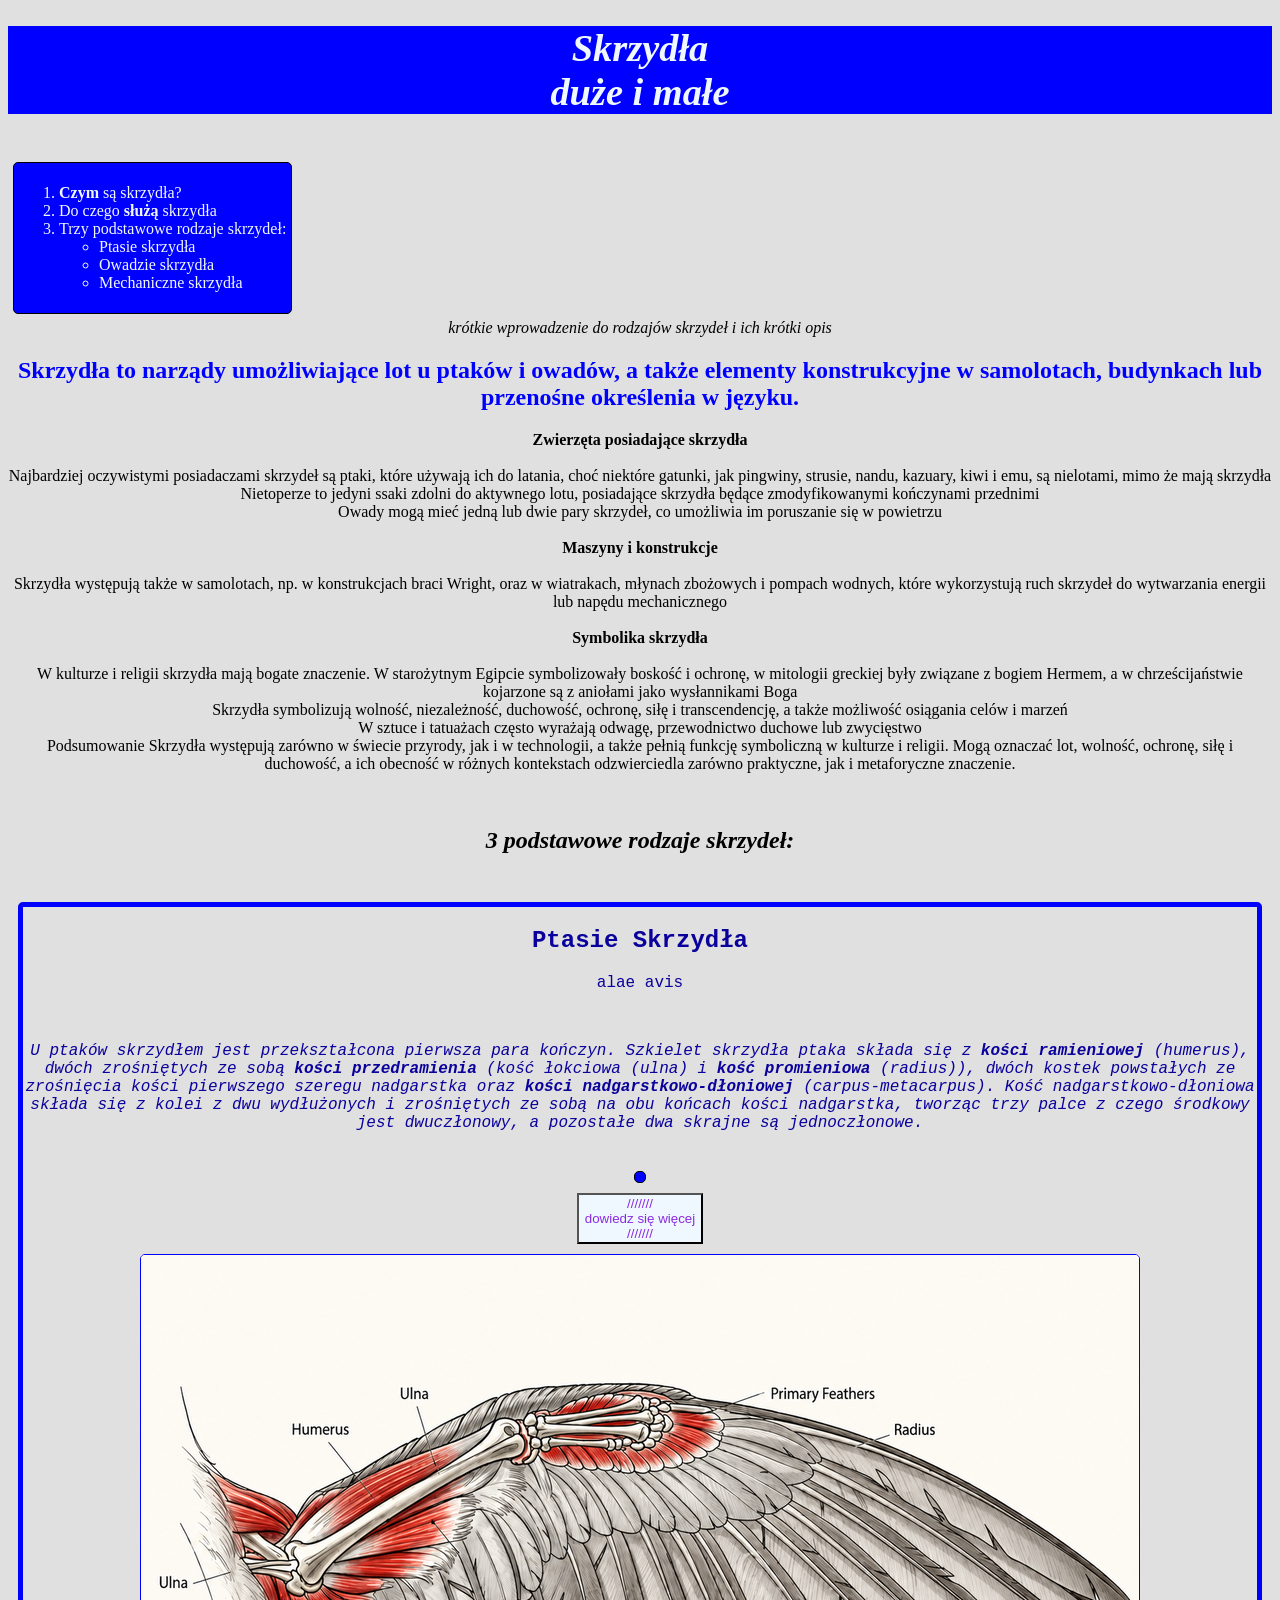
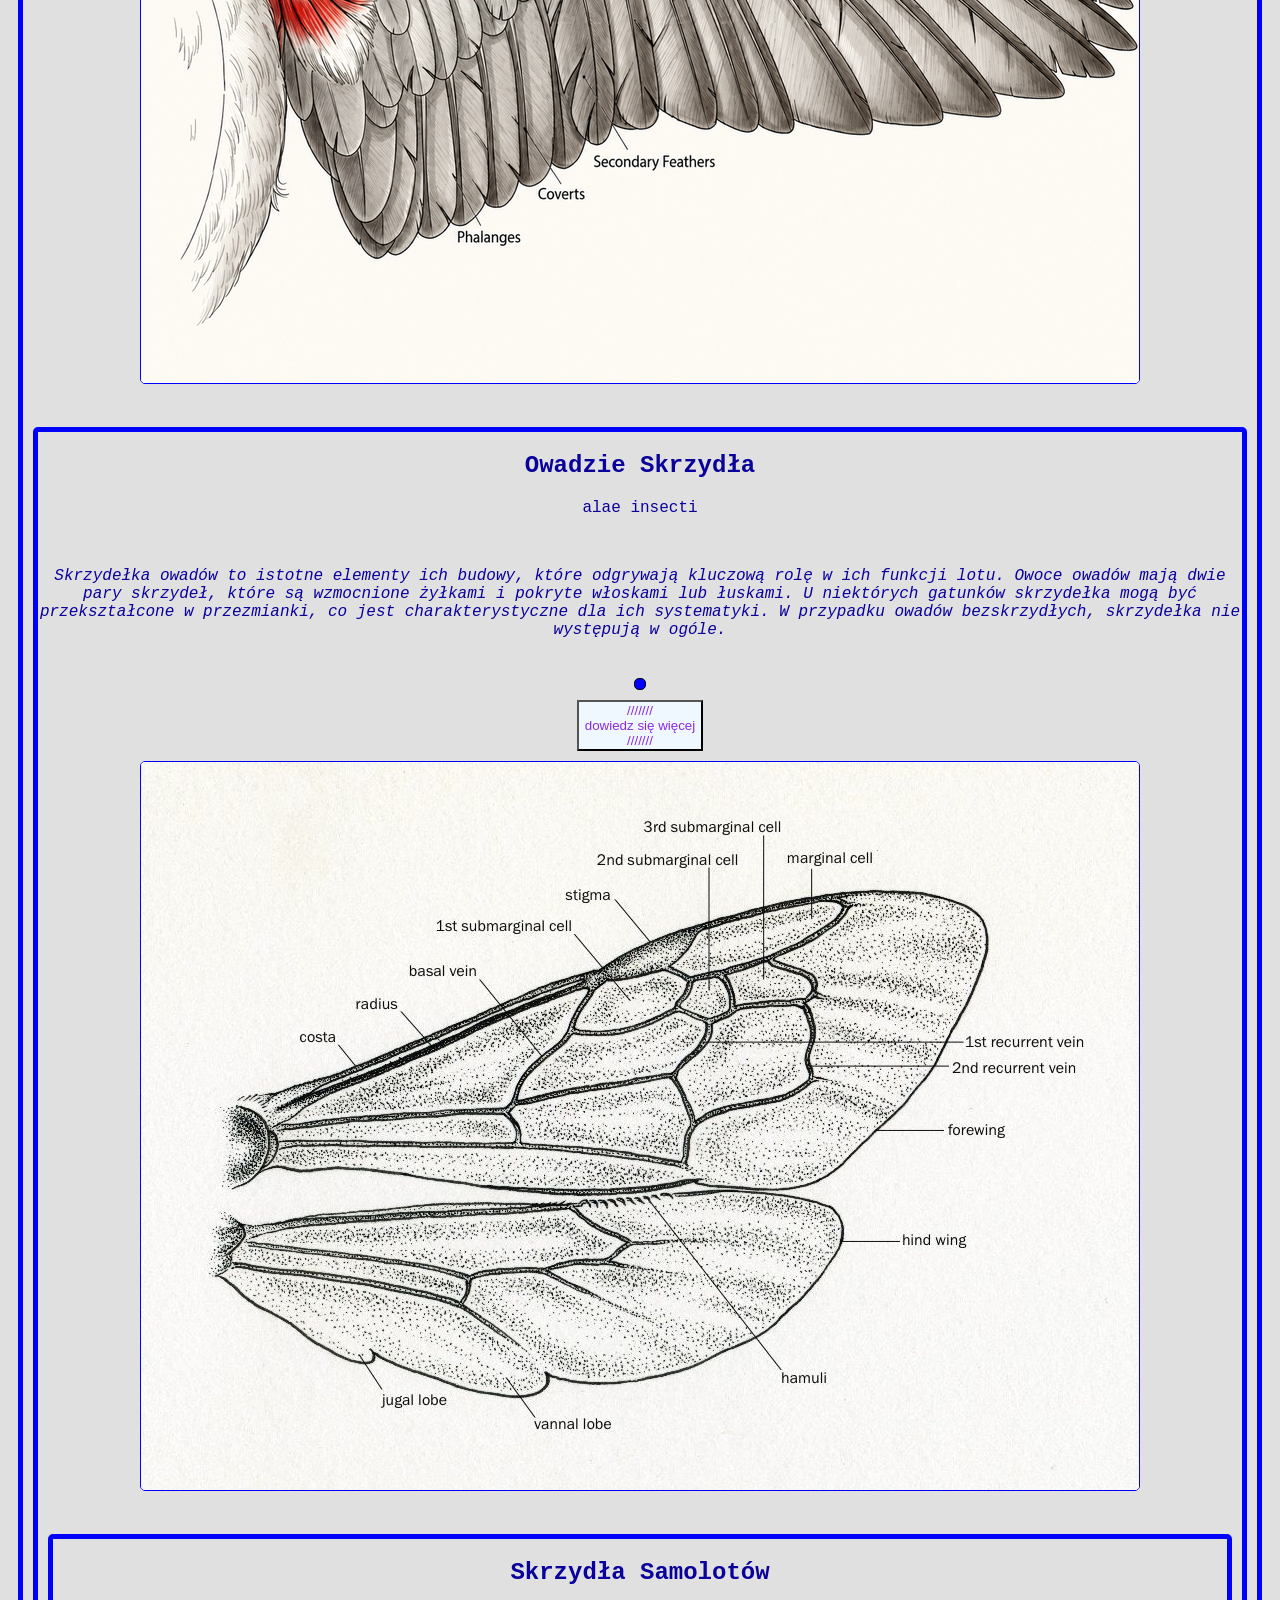
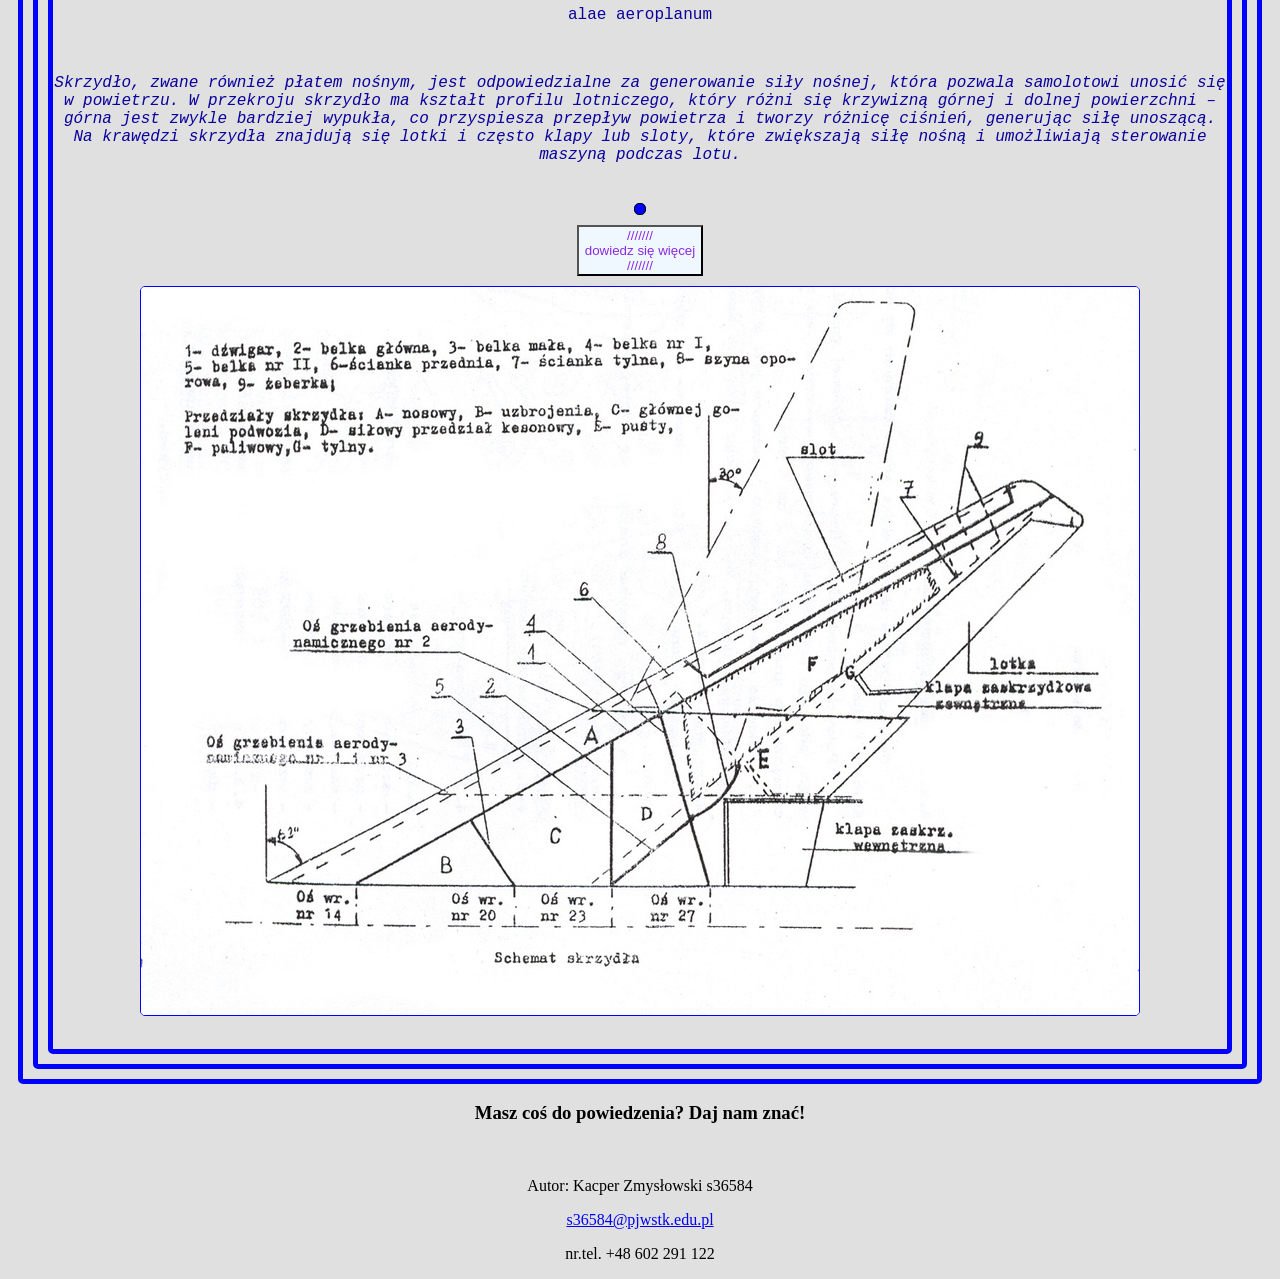
<file: index.html>
<!DOCTYPE html>
<html lang="pl">
<head>
    <meta charset="UTF-8">
   
    <title>Skrzydla</title>

    <link rel="stylesheet" href="style.css">
    

</head>
<body>
    <header style="background-color: blue; font-size: larger;color: aliceblue;"> 
        <h1><b><i>Skrzydła</i></b><br><i><b>duże i małe</b></i></h1>
    </header>
    
<br>
<div class="link-button">
<ol> 
 <li><b>Czym</b> są skrzydła?</li>
 <li>Do czego <b>służą</b> skrzydła</li>
 <li>Trzy podstawowe rodzaje skrzydeł:
 <ul>
 <li>Ptasie skrzydła</li>
 <li>Owadzie skrzydła</li>
 <li>Mechaniczne skrzydła</li>
 </ul>
 </li>
</ol>
</div>
<br>
<header><i>krótkie wprowadzenie do rodzajów skrzydeł i ich krótki opis</i></header>
<h2 class="centering" style="color: blue;"><b>Skrzydła</b> to narządy umożliwiające lot u ptaków i owadów, a także elementy konstrukcyjne w samolotach, budynkach lub przenośne określenia w języku.</h2>
<p><b>Zwierzęta posiadające skrzydła </b> <br>
    <br>
Najbardziej oczywistymi posiadaczami skrzydeł są ptaki, które używają ich do latania, choć niektóre gatunki, jak pingwiny, strusie, nandu, kazuary, kiwi i emu, są nielotami, mimo że mają skrzydła <br>
Nietoperze to jedyni ssaki zdolni do aktywnego lotu, posiadające skrzydła będące zmodyfikowanymi kończynami przednimi <br>
Owady mogą mieć jedną lub dwie pary skrzydeł, co umożliwia im poruszanie się w powietrzu <br>
<br>
<b>Maszyny i konstrukcje </b><br>
<br>
Skrzydła występują także w samolotach, np. w konstrukcjach braci Wright, oraz w wiatrakach, młynach zbożowych i pompach wodnych, które wykorzystują ruch skrzydeł do wytwarzania energii lub napędu mechanicznego <br>
<br>
<b>Symbolika skrzydła</b> <br>
<br>
W kulturze i religii skrzydła mają bogate znaczenie. W starożytnym Egipcie symbolizowały boskość i ochronę, w mitologii greckiej były związane z bogiem Hermem, a w chrześcijaństwie kojarzone są z aniołami jako wysłannikami Boga<br>
Skrzydła symbolizują wolność, niezależność, duchowość, ochronę, siłę i transcendencję, a także możliwość osiągania celów i marzeń<br>
W sztuce i tatuażach często wyrażają odwagę, przewodnictwo duchowe lub zwycięstwo<br>
Podsumowanie
Skrzydła występują zarówno w świecie przyrody, jak i w technologii, a także pełnią funkcję symboliczną w kulturze i religii. Mogą oznaczać lot, wolność, ochronę, siłę i duchowość, a ich obecność w różnych kontekstach odzwierciedla zarówno praktyczne, jak i metaforyczne znaczenie.</p>
    <br>
    <h2 class="centering"><b><i>3 podstawowe rodzaje skrzydeł:</i></b></h2>
    <br>
    <div class="text-panel">
    <h2> <b>Ptasie Skrzydła</b></h2>
    <p>alae avis</p>
    <br>
    <p><i>U ptaków skrzydłem jest przekształcona pierwsza para kończyn. Szkielet skrzydła ptaka składa się z <b>kości ramieniowej</b> (humerus), dwóch zrośniętych ze sobą <b>kości przedramienia</b> (kość łokciowa (ulna) i <b>kość promieniowa</b> (radius)), dwóch kostek powstałych ze zrośnięcia kości pierwszego szeregu nadgarstka oraz <b>kości nadgarstkowo-dłoniowej</b> (carpus-metacarpus). Kość nadgarstkowo-dłoniowa składa się z kolei z dwu wydłużonych i zrośniętych ze sobą na obu końcach kości nadgarstka, tworząc trzy palce z czego środkowy jest dwuczłonowy, a pozostałe dwa skrajne są jednoczłonowe.</i></p>
    <br>
    
    <div class="centering">
    <a class="link-button" podstrona.html></a>
    <br>
    <button class="button-link" onclick="location.href='podstrona.html'">///////<br>dowiedz się więcej<br>///////</button>
    </div>

    <div class="centering">
        
    <img style=" border: 1px solid blue; border-radius: 5px; margin: 10px; color:rgb(10, 0, 155);" src="zdj/skrz-ptaki.png" alt="skrzydła">
    </div>

    <br>

    <div class="text-panel">
    <h2> <b>Owadzie Skrzydła</b></h2>
    <p>alae insecti</p>
    <br>
    <p><i>Skrzydełka owadów to istotne elementy ich budowy, które odgrywają kluczową rolę w ich funkcji lotu. Owoce owadów mają dwie pary skrzydeł, które są wzmocnione żyłkami i pokryte włoskami lub łuskami. U niektórych gatunków skrzydełka mogą być przekształcone w przezmianki, co jest charakterystyczne dla ich systematyki. W przypadku owadów bezskrzydłych, skrzydełka nie występują w ogóle.</i></p>
    <br>
    <div class="centering">
    <a class="link-button" podstrona.html></a>
    <br>
    <button class="button-link" onclick="location.href='podstrona2.html'">///////<br>dowiedz się więcej<br>///////</button>
    </div>

    <div class="centering">
        
    <img style=" border: 1px solid blue; border-radius: 5px; margin: 10px; color:rgb(10, 0, 155);" src="zdj/bug-wings.jpg" alt="skrzydła">
    </div>

    <br>

    <div class="text-panel">
    <h2> <b>Skrzydła Samolotów</b></h2>
    <p>alae aeroplanum</p>
    <br>
    <p><i>Skrzydło, zwane również płatem nośnym, jest odpowiedzialne za generowanie siły nośnej, która pozwala samolotowi unosić się w powietrzu. W przekroju skrzydło ma kształt profilu lotniczego, który różni się krzywizną górnej i dolnej powierzchni – górna jest zwykle bardziej wypukła, co przyspiesza przepływ powietrza i tworzy różnicę ciśnień, generując siłę unoszącą. Na krawędzi skrzydła znajdują się lotki i często klapy lub sloty, które zwiększają siłę nośną i umożliwiają sterowanie maszyną podczas lotu.</i></p>
    <br>
    <div class="centering">
    <a class="link-button" podstrona.html></a>
    <br>
    <button class="button-link" onclick="location.href='podstrona3.html'">///////<br>dowiedz się więcej<br>///////</button>
    </div>

    <div class="centering">
        
    <img style=" border: 1px solid blue; border-radius: 5px; margin: 10px; color:rgb(10, 0, 155);" src="zdj/samoloty-dwa.jpg" alt="skrzydła">
    </div>
    <br>
    </div>
    </div>
    </div>
<footer class="centering">
<h3>Masz coś do powiedzenia?<b> Daj nam znać!</b></h3>
<br>
 <p>Autor: Kacper Zmysłowski s36584</p>
 <a href="mailto:s36584@pjwstk.edu.pl">s36584@pjwstk.edu.pl</a>
 <p>nr.tel. +48 602 291 122</p>
</footer>
</body>
</html>
</file>
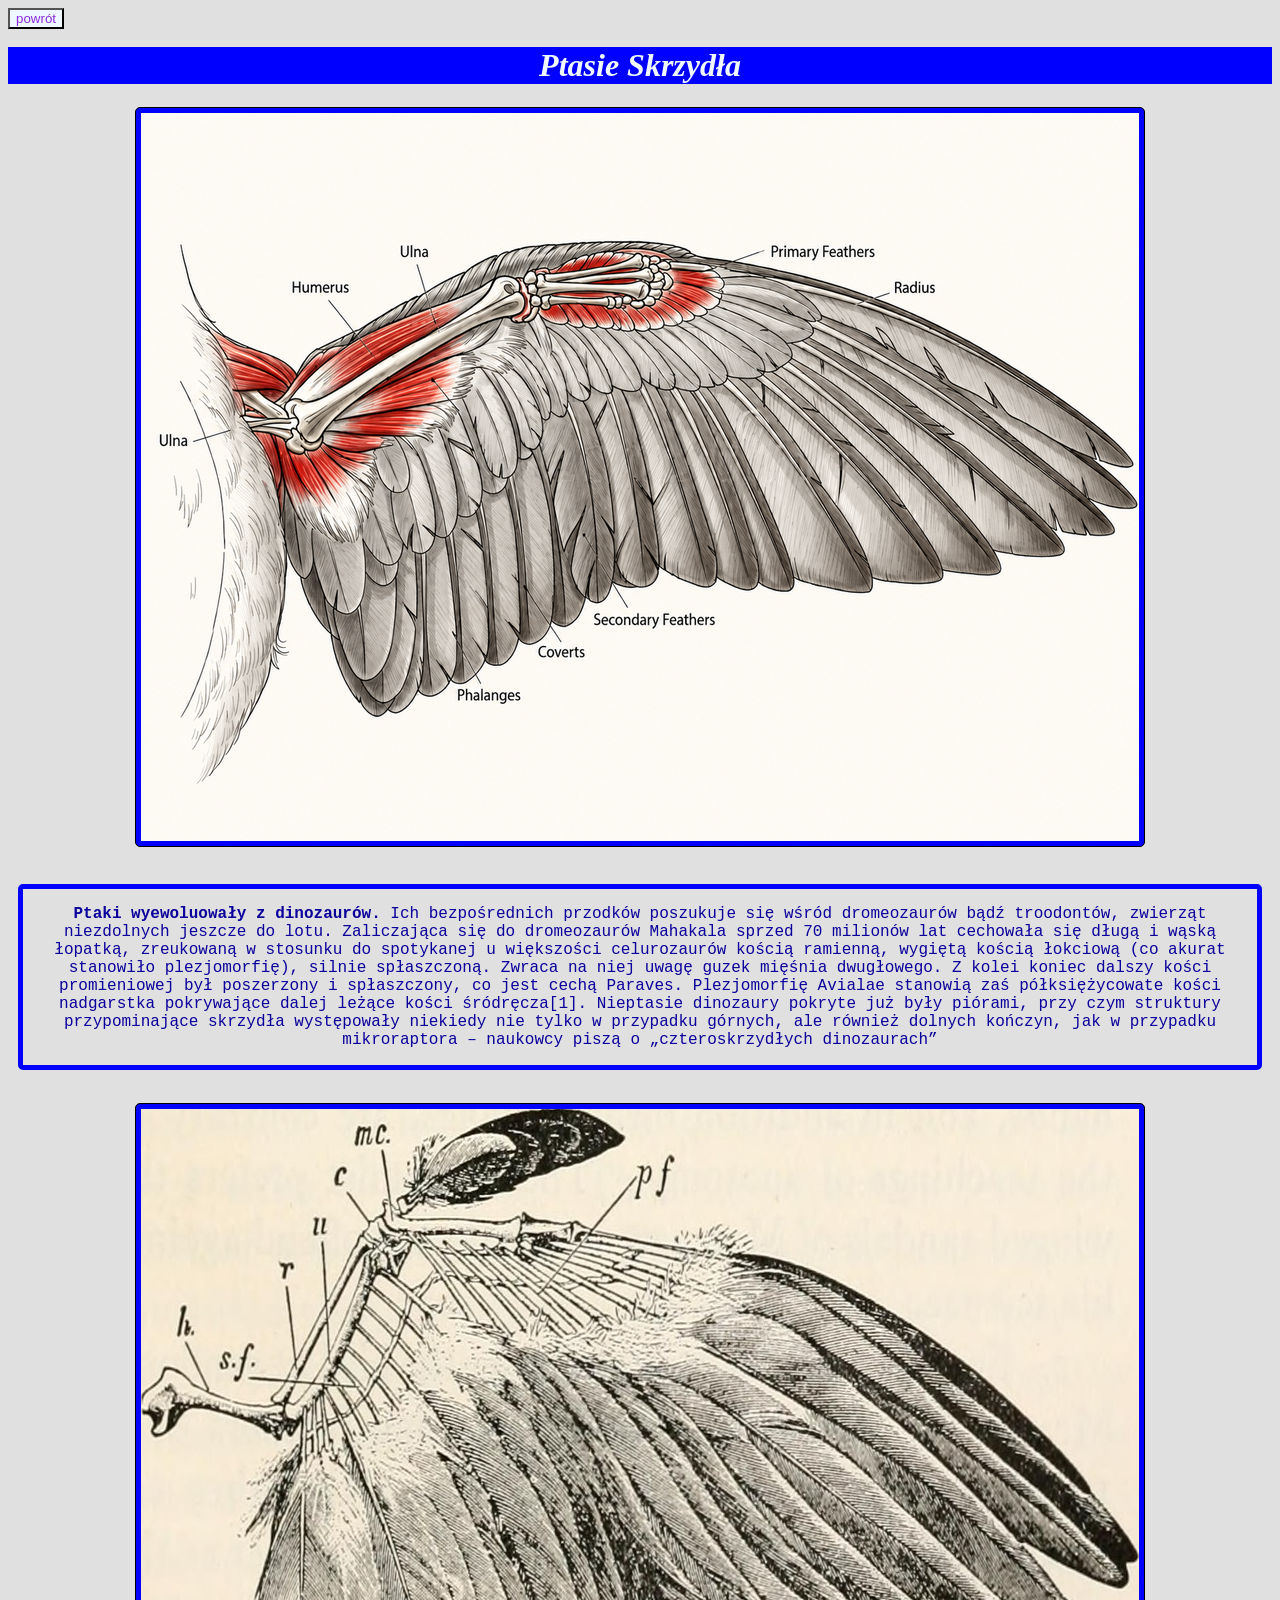
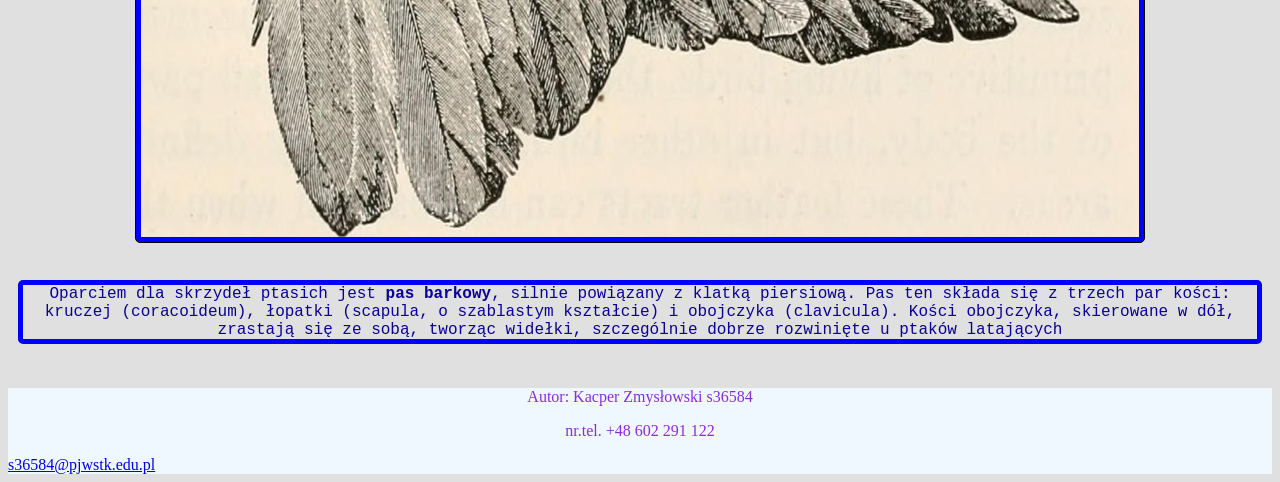
<file: podstrona.html>
<!DOCTYPE html>
<html lang="pl">
   <head>
    
      <meta charset="UTF-8">

       <title>Document</title>
        
   <link rel="stylesheet" href="style.css">
   
</head>
<body>
    <button class="button-link" onclick="location.href='index.html'">powrót</button>
    <br>
    <br>
    <header style="background-color: blue; font-size:xx-large;color: aliceblue;"><b><i>Ptasie Skrzydła</i></b></header>
    <br>
    <div class="centering">
    <img class= "link-button" src="zdj/skrz-ptaki.png" alt="skrzydła">
    </div>
<br>
<div class="text-panel">
<p><b>Ptaki wyewoluowały z dinozaurów.</b> Ich bezpośrednich przodków poszukuje się wśród dromeozaurów bądź troodontów, zwierząt 
niezdolnych jeszcze do lotu. Zaliczająca się do dromeozaurów Mahakala sprzed 70 milionów lat cechowała się długą i wąską łopatką, zreukowaną w 
stosunku do spotykanej u większości celurozaurów kością ramienną, wygiętą kością łokciową (co akurat stanowiło plezjomorfię), silnie spłaszczoną.
 Zwraca na niej uwagę guzek mięśnia dwugłowego. Z kolei koniec dalszy kości promieniowej był poszerzony i spłaszczony, co jest cechą Paraves. Plezjomorfię Avialae stanowią zaś półksiężycowate kości nadgarstka pokrywające dalej leżące kości śródręcza[1]. Nieptasie dinozaury pokryte już były piórami, przy czym struktury przypominające skrzydła występowały niekiedy nie tylko w przypadku górnych, ale również 
dolnych kończyn, jak w przypadku mikroraptora – naukowcy piszą o „czteroskrzydłych dinozaurach”</p>
</div>
<br>
<div class="centering">
<img class="link-button" src="zdj/coolpicv2.jpg" alt="skrzydła">
</div>
 <br>
 <p class="text-panel">Oparciem dla skrzydeł ptasich jest <b>pas barkowy</b>, silnie powiązany z klatką piersiową. Pas ten składa się z trzech par kości: kruczej (coracoideum), łopatki (scapula, o szablastym kształcie) i obojczyka (clavicula). Kości obojczyka, skierowane w dół, zrastają się ze sobą, tworząc widełki, szczególnie dobrze rozwinięte u ptaków latających</p>
 <br>
<footer class="button-link">
<p>Autor: Kacper Zmysłowski s36584</p>
<p>nr.tel. +48 602 291 122</p>
<a class="centering" href="mailto:s36584@pjwstk.edu.pl">s36584@pjwstk.edu.pl</a>
</footer>
</body>
</html>
</file>
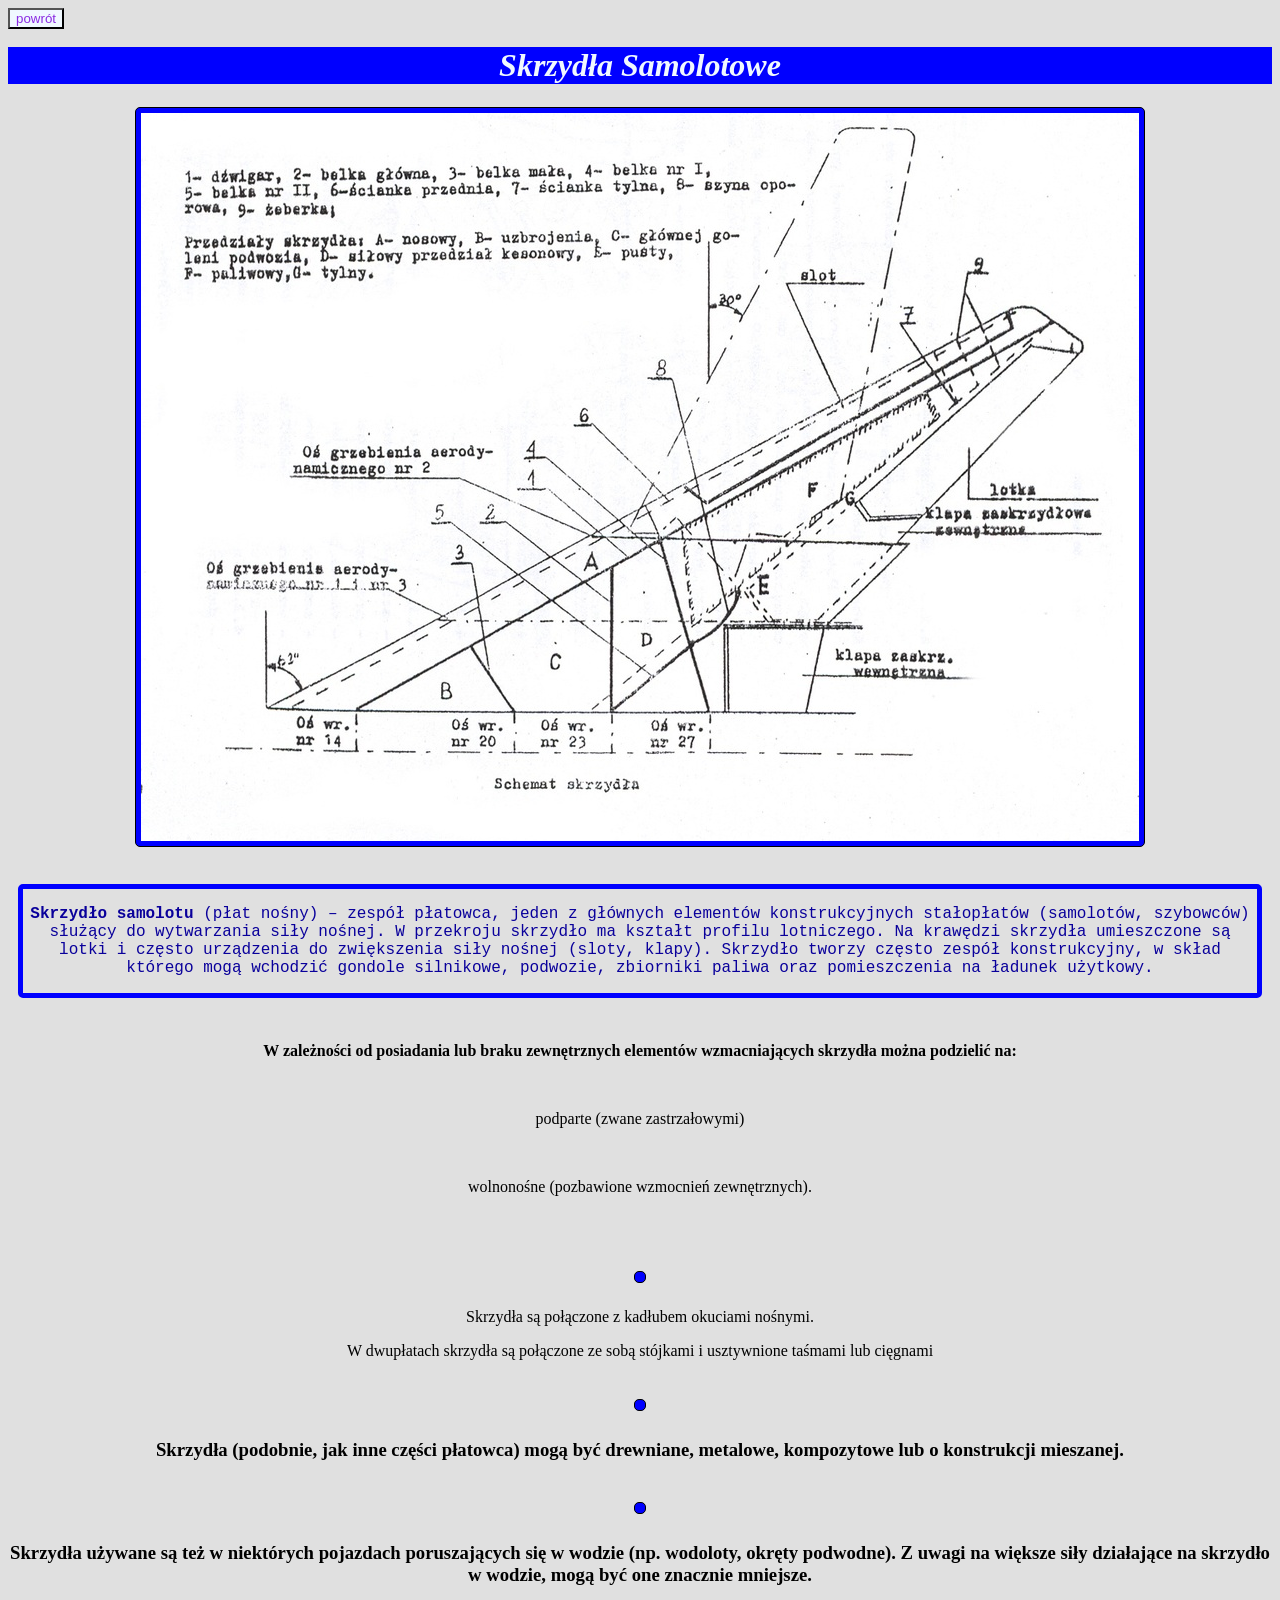
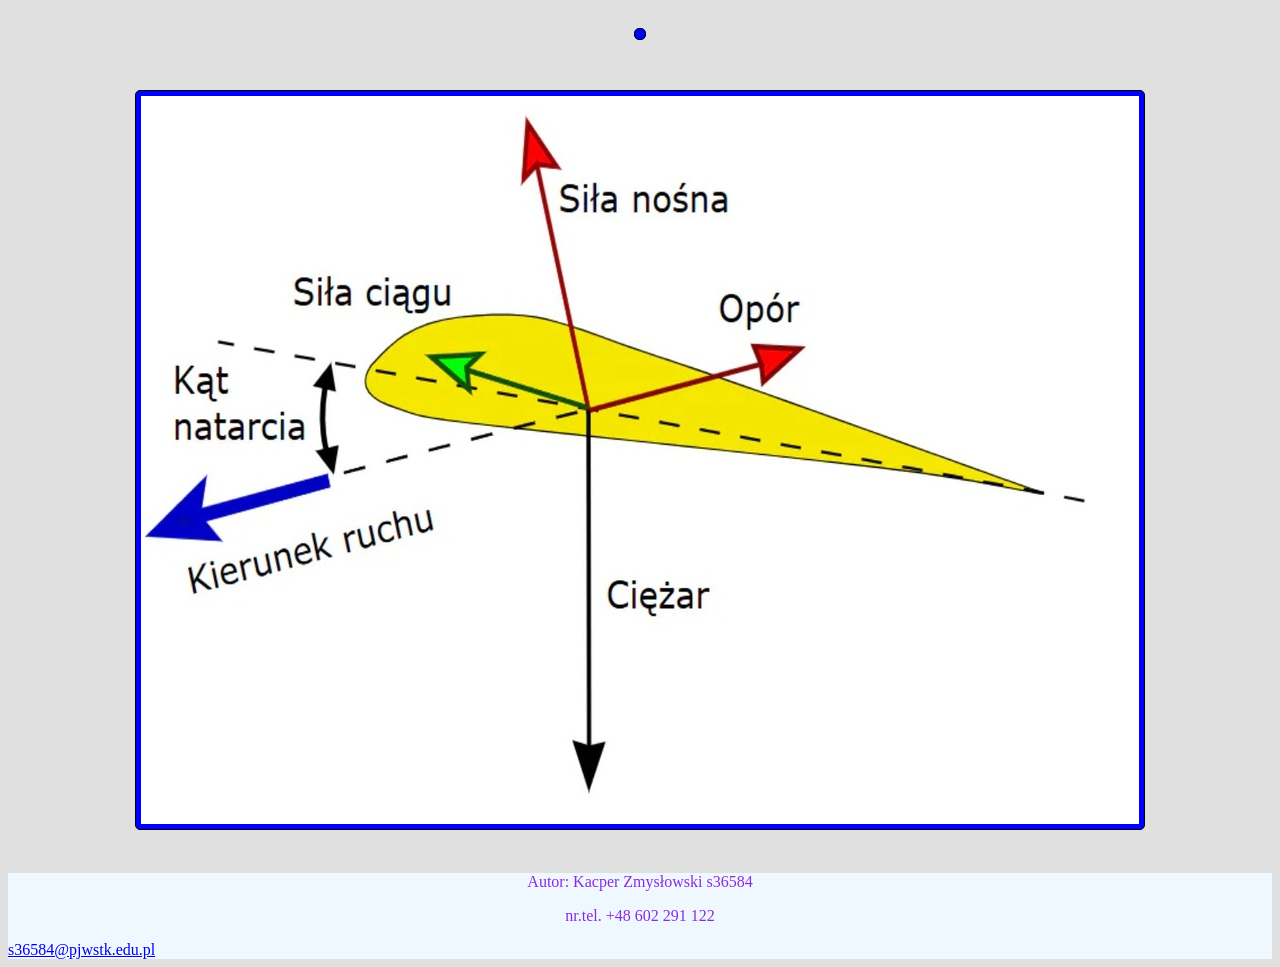
<file: podstrona3.html>
<!DOCTYPE html>
<html lang="pl">
   <head>
    
      <meta charset="UTF-8">

       <title>Document</title>
  
    <link rel="stylesheet" href="style.css">

</head>
<body>
    <button class="button-link" onclick="location.href='index.html'">powrót</button>
    <br>
    <br>
    <header style="background-color: blue; font-size:xx-large;color: aliceblue;"><b><i>Skrzydła Samolotowe</i></b></header>
    <br>
    <div class="centering">
    <img class="link-button" src="zdj/samoloty-dwa.jpg" alt="skrzydła">
    </div>
<br>
<div class="text-panel">
<p> <b>Skrzydło samolotu </b>(płat nośny) – zespół płatowca, jeden z głównych elementów konstrukcyjnych stałopłatów (samolotów, szybowców) służący do wytwarzania siły nośnej. W przekroju skrzydło ma kształt profilu lotniczego. Na krawędzi skrzydła umieszczone są lotki i często urządzenia do zwiększenia siły nośnej (sloty, klapy). Skrzydło tworzy często zespół konstrukcyjny, w skład którego mogą wchodzić gondole silnikowe, podwozie, zbiorniki paliwa oraz pomieszczenia na ładunek użytkowy.</p>
</div>
<br>
<div class="centering">
<p><b>W zależności od posiadania lub braku zewnętrznych elementów wzmacniających skrzydła można podzielić na:</b></p><br>
 <p>podparte (zwane zastrzałowymi)</p><br>
 <p>wolnonośne (pozbawione wzmocnień zewnętrznych).</p><br>
</div>

<br>
<div class="centering">
<br>
<a class="link-button" podstrona.html></a>
<br>
<p>Skrzydła są połączone z kadłubem okuciami nośnymi.</p> <p title="Cięgno to elastyczny element, który służy do przenoszenia sił i naprężeń w maszynach. Jest to zazwyczaj stalowy lub metalowy pręt o określonej długości i przekroju.">W dwupłatach skrzydła są połączone ze sobą stójkami i usztywnione taśmami lub cięgnami</p>
<br>
<a class="link-button" podstrona.html></a>
<br>
<h3>Skrzydła (podobnie, jak inne części płatowca) mogą być drewniane, metalowe, kompozytowe lub o konstrukcji mieszanej.</h3>
<br>
<a class="link-button" podstrona.html></a>
<br>
<h3>Skrzydła używane są też w niektórych pojazdach poruszających się w wodzie (np. wodoloty, okręty podwodne). Z uwagi na większe siły działające na skrzydło w wodzie, mogą być one znacznie mniejsze.</h3>
<br>
<a class="link-button" podstrona.html></a>
<br>
</div>
<br>
<br>
<div class="centering">
<img class="link-button" src="zdj/samolotki_v2.jpg" alt="skrzydła">
</div>
 <br>
<footer class="button-link">
<p>Autor: Kacper Zmysłowski s36584</p>
<p>nr.tel. +48 602 291 122</p>
<a class="centering" href="mailto:s36584@pjwstk.edu.pl">s36584@pjwstk.edu.pl</a>
</footer>
</body>
</html>
</file>
<file: style.css>
.text-panel {
            border: 5px solid blue;
            border-radius: 5px;
            margin: 10px;
            color:rgb(10, 0, 155);
            font-family: 'Courier New', Courier, monospace
            }
            header{
            text-align: center;
            }
            h2{
            text-align: center;
            }
            p{
            text-align: center;
            }
            .centering{
            text-align: center;
            }
            .link-button{
            display: inline-block;
            border: 1px solid black;
            border-radius: 5px;
            background-color: blue;
            color: aliceblue;
            padding: 5px;
            margin: 5px;
            }

            .button-link{
            background-color: aliceblue;
            color: blueviolet;
            transition-duration: 0.3s;
            }

            .button-link:hover {
            background-color: #ffffff;
            color: rgb(255, 0, 0);
            }
            body{
                background-color: rgb(224, 224, 224);
            }
</file>
